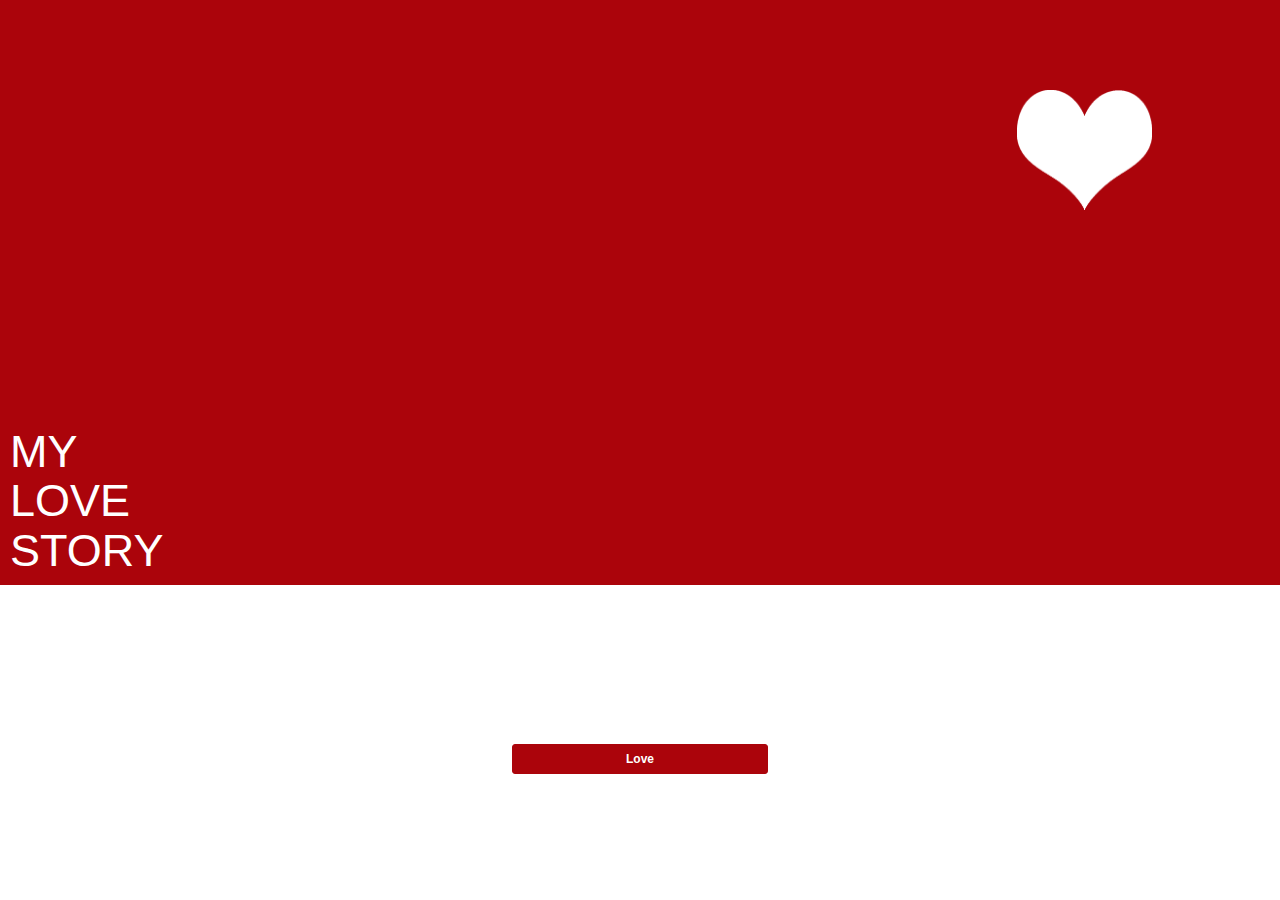
<file: index.html>
<!DOCTYPE html>
<html lang="en">
<head>
<meta name="viewport"
	content="width=device-width, initial-scale=1, maximum-scale=1, user-scalable=no">
<script src="js/jquery-1.11.1.js"></script>
<script src="bootstrap/js/bootstrap.min.js"></script>
<link rel="stylesheet" href="bootstrap/css/bootstrap.css">
<link rel="stylesheet" href="css/custom.css">
</head>
<body>
	<div class="home-block">
		<div class="main-slide">
			<div class="love-text">
				<h4>
					MY<br /> LOVE<br /> STORY
				</h4>
			</div>
		</div>
		<div class="home-bottom">
			<a class="btn btn-danger btn-sm btn-love" href="#">Love</a>
		</div>
	</div>
	<div class="love-fly">
	</div>



	<script type="text/javascript">
		$(function() {
			$('.btn-love').click(function() {
				$('.love-fly').animate({
				    right:'-50%',
				    opacity:'0.5'
				},"slow",
				function() {
					console.log( "done!" );
					$('.main-slide').slideToggle("slow");
					setTimeout(function() {
					  location.href = 'slides.html';
					}, 800);
				}
			);
		});
		});
	</script>

</body>
</html>
</file>
<file: css/custom.css>
body{
	font-family: "Helvetica Neue",Helvetica,Arial,sans-serif;
}

.logo{
	height: 40px;
	margin: 5px 0px;
}
.main-info{
	color: #428bca;
	font-size: 14px;
	font-weight: 600;
	line-height: 35px;
	text-align: left;
}

.home-block{
	position: absolute;
	width: 100%;
	height: 100%;
}

.main-slide{
	width: 100%;
	height: 65%;
	background: #AB040B; 
	position: relative;
}

.home-bottom{
	width: 100%;
	text-align: center;
	height: 35%;
	position: relative;
}

.btn-love{
	margin-top: 20%;
	position: absolute;
	left: 40%;
	bottom: 40%;
	width: 20%;
	font-weight: bold;
}
.love-text{
    display: inline-block;
    height: 100%;
    position: absolute;
    top: 0;
    width: 100%;
}

.love-text h4 {
    bottom: 0;
    color: #fff;
    font-size: 45px;
    margin-left: 10px;
    margin-top: 0;
    position: absolute;
}

.love-fly{
	background-image: url("../images/red3.png");
	 background-size: 135px 120px;
	width: 135px;
	height: 130px;
	background-repeat: no-repeat;
	position: fixed;
	top: 10%;
	right: 10%;
	
}

#carousel-example-generic{
	/* padding-top: 10px; */
	margin-top: -30px;
}

.carousel-caption{
	top: 5px;
	padding: 0px;	
}


.carousel-control.right, .carousel-control.left{
	background: none;
}

.frame-div{
	text-align: center;
}

.frame-div img{
	margin: 0 auto;
	max-width: 300px;
	margin-top: 40px; 
}

.quotes-div{
	margin-top: 20px;
	padding: 5% 5%;
	margin-bottom:30px;
	text-align: center;
	color: #AB040B;
	height: 150px;
}


.carousel-indicators{
	bottom: 0px;
}

.carousel-indicators li{
	border: 1px solid #ccc;
	width: 8px;
	height: 8px;
}

.carousel-indicators .active{
	background: #ccc ;
	border: 1px solid #ccc;
	width: 8px;
	height: 8px;
}

.carousel-caption{
	text-shadow: none;
	color: #fff;
	font-size: 11px;
}

.quotes{
	background-image: url("../images/quotes.png");
	background-repeat: no-repeat;
	background-size: 12px 12px;
	width: 15px;
	height: 15px;
	display: inline-block;
	margin-right: 5px;
}
.quotes2{
	background-image: url("../images/quotes2.png");
	background-repeat: no-repeat;
	background-size: 12px 12px;
	width: 15px;
	height: 15px;
	display: inline-block;
	margin-left: 5px;
}


.menu-div{
	position: fixed;
	top: 10px;
	left: 10px;
	background: #ab040b;
	width: 35px;
	height: 35px;
	text-align: center;
	border-radius:50px;
}
</file>
